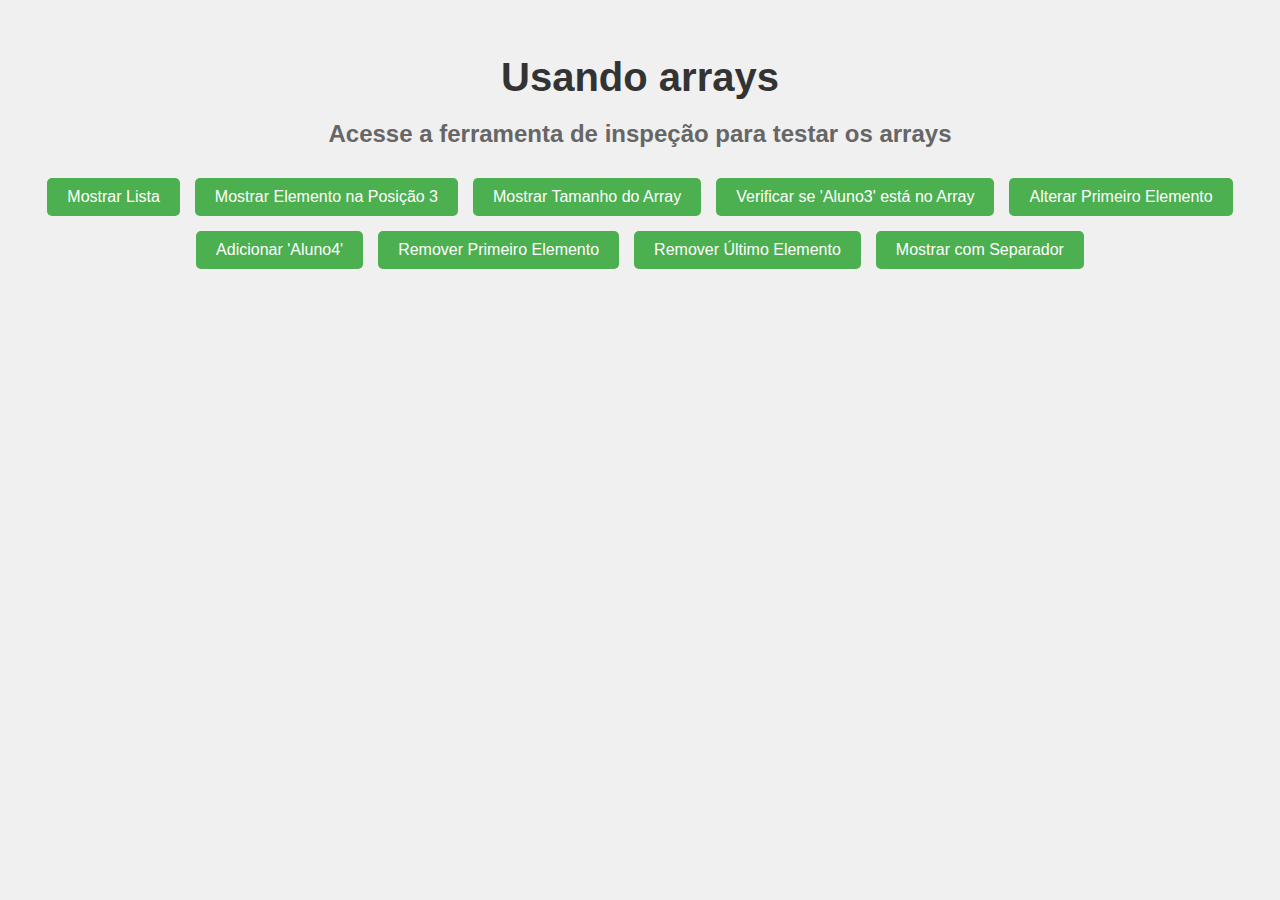
<file: Atv quase feito tudo/Aula03_2/index.html>
<!DOCTYPE html>
<html lang="pt-br">
<head>
    <meta charset="UTF-8">
    <meta name="viewport" content="width=device-width, initial-scale=1.0">
    <title>Aula 03 JS</title>
    <link rel="stylesheet" href="style.css">
</head>
<body>
    <h1>Usando arrays</h1>
    <h2>Acesse a ferramenta de inspeção para testar os arrays</h2>

    <div class="button-container">
        <button id="mostrarLista">Mostrar Lista</button>
        <button id="mostrarElemento">Mostrar Elemento na Posição 3</button>
        <button id="mostrarTamanho">Mostrar Tamanho do Array</button>
        <button id="verificarAluno3">Verificar se 'Aluno3' está no Array</button>
        <button id="alterarElemento">Alterar Primeiro Elemento</button>
        <button id="adicionarElemento">Adicionar 'Aluno4'</button>
        <button id="removerPrimeiro">Remover Primeiro Elemento</button>
        <button id="removerUltimo">Remover Último Elemento</button>
        <button id="mostrarComSeparador">Mostrar com Separador</button>
    </div>

    <script src="script.js"></script>
</body>
</html>
</file>
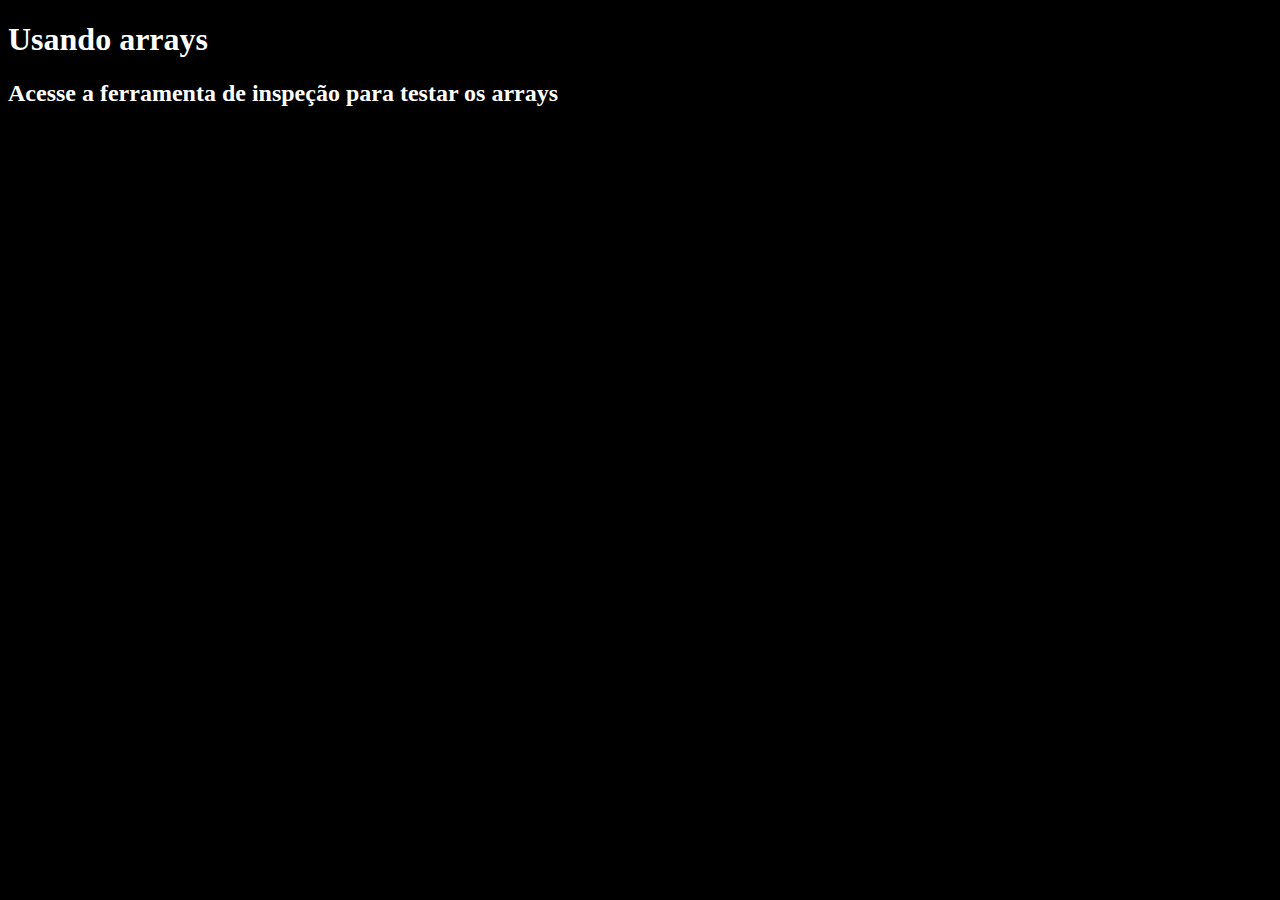
<file: Atv quase feito tudo/Aula03_Projeto_Array/index.html>
<!DOCTYPE html>
<html lang="pt-br">
<head>
    <meta charset="UTF-8">
    <meta name="viewport" content="width=device-width, initial-scale=1.0">
    <title>Aula 03 JS</title>
    <link rel="stylesheet" href="style.css">
</head>
<body>
    <h1>Usando arrays</h1>
    <h2>Acesse a ferramenta de inspeção para testar os arrays</h2>




    <script src="script.js"></script>
</body>
</html>
</file>
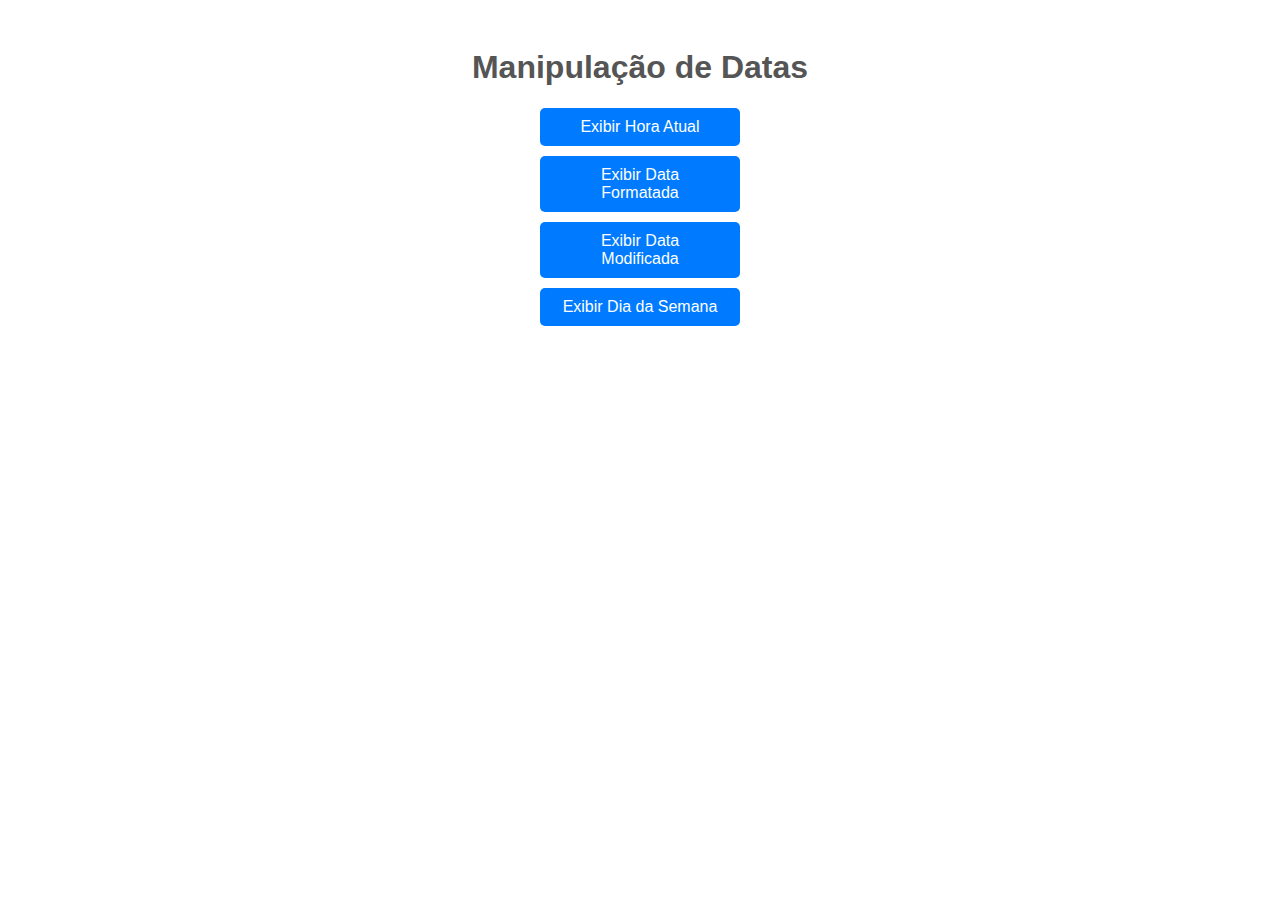
<file: Atv quase feito tudo/Aula04_2/index.html>
<!DOCTYPE html>
<html lang="pt-BR">
<head>
    <meta charset="UTF-8">
    <meta name="viewport" content="width=device-width, initial-scale=1.0">
    <title>Exibindo Data no HTML</title>
    <link rel="stylesheet" href="style.css">
</head>
<body>
    <div class="container">
        <h1>Manipulação de Datas</h1>
        
        <!-- Botões para cada ação -->
        <button id="exibirHoraAtualBtn">Exibir Hora Atual</button>
        <button id="exibirDataFormatadaBtn">Exibir Data Formatada</button>
        <button id="exibirDataNovaBtn">Exibir Data Modificada</button>
        <button id="exibirDiaSemanaBtn">Exibir Dia da Semana</button>
        
        <!-- Resultados -->
        <p id="horaAtual" class="resultado"></p>
        <p id="dataFormatada" class="resultado"></p>
        <p id="dataNova" class="resultado"></p>
        <p id="diaSemana" class="resultado"></p>
    </div>

    <!-- Importar o arquivo JS externo -->
    <script src="script.js"></script>
</body>
</html>
</file>
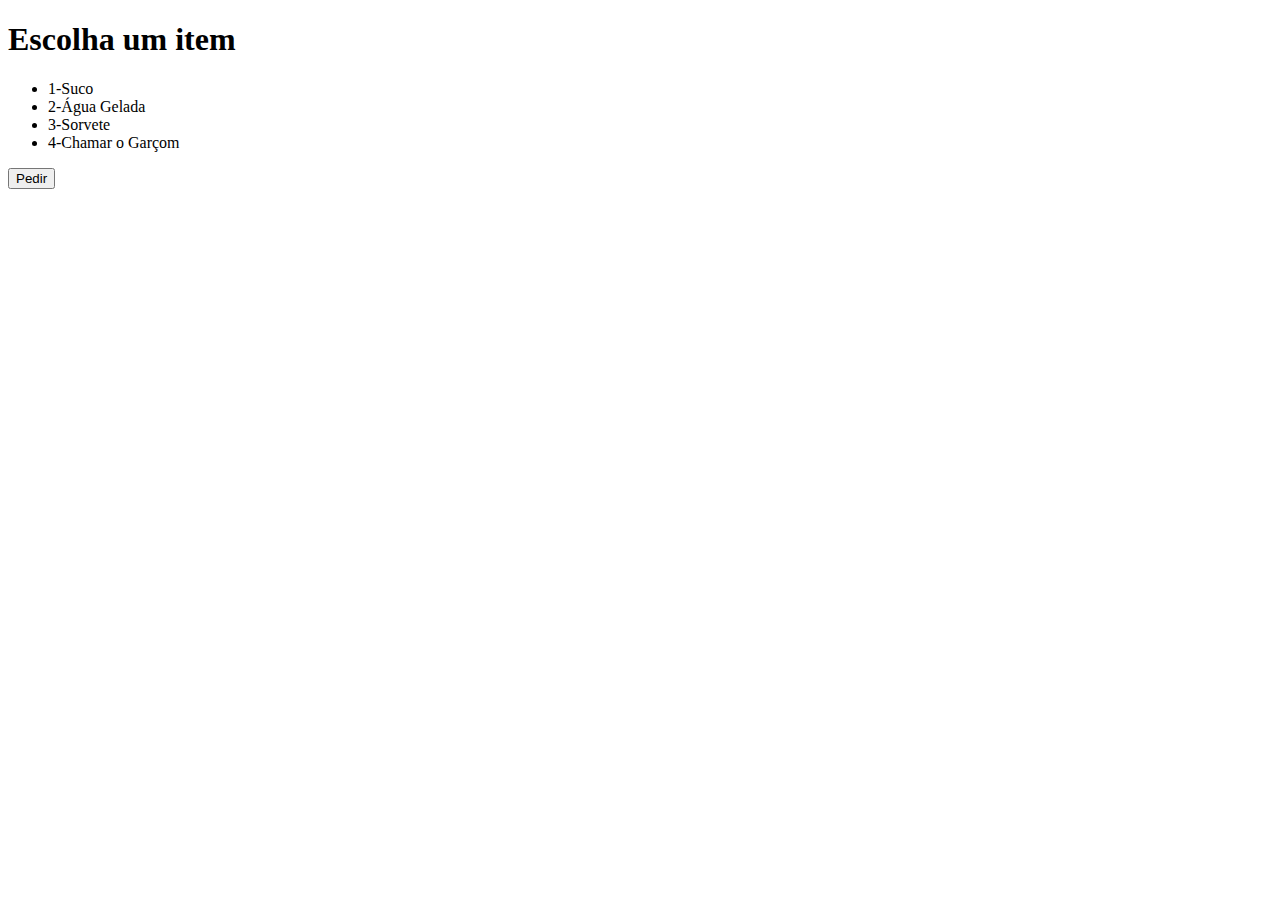
<file: Atv quase feito tudo/Aula04_Projeto_Loops/index.html>
<!DOCTYPE html>
<html lang="pt-br">
<head>
    <meta charset="UTF-8">
    <meta name="viewport" content="width=device-width, initial-scale=1.0">
    <title>Loops</title>
</head>
<body>
    <h1>Escolha um item</h1>
    <ul>
        <li>1-Suco</li>
        <li>2-Água Gelada</li>
        <li>3-Sorvete</li>
        <li>4-Chamar o Garçom</li>
    </ul>
    <button onclick="Pedir()">Pedir</button>



    <script src="script.js"></script>
</body>
</html>
</file>
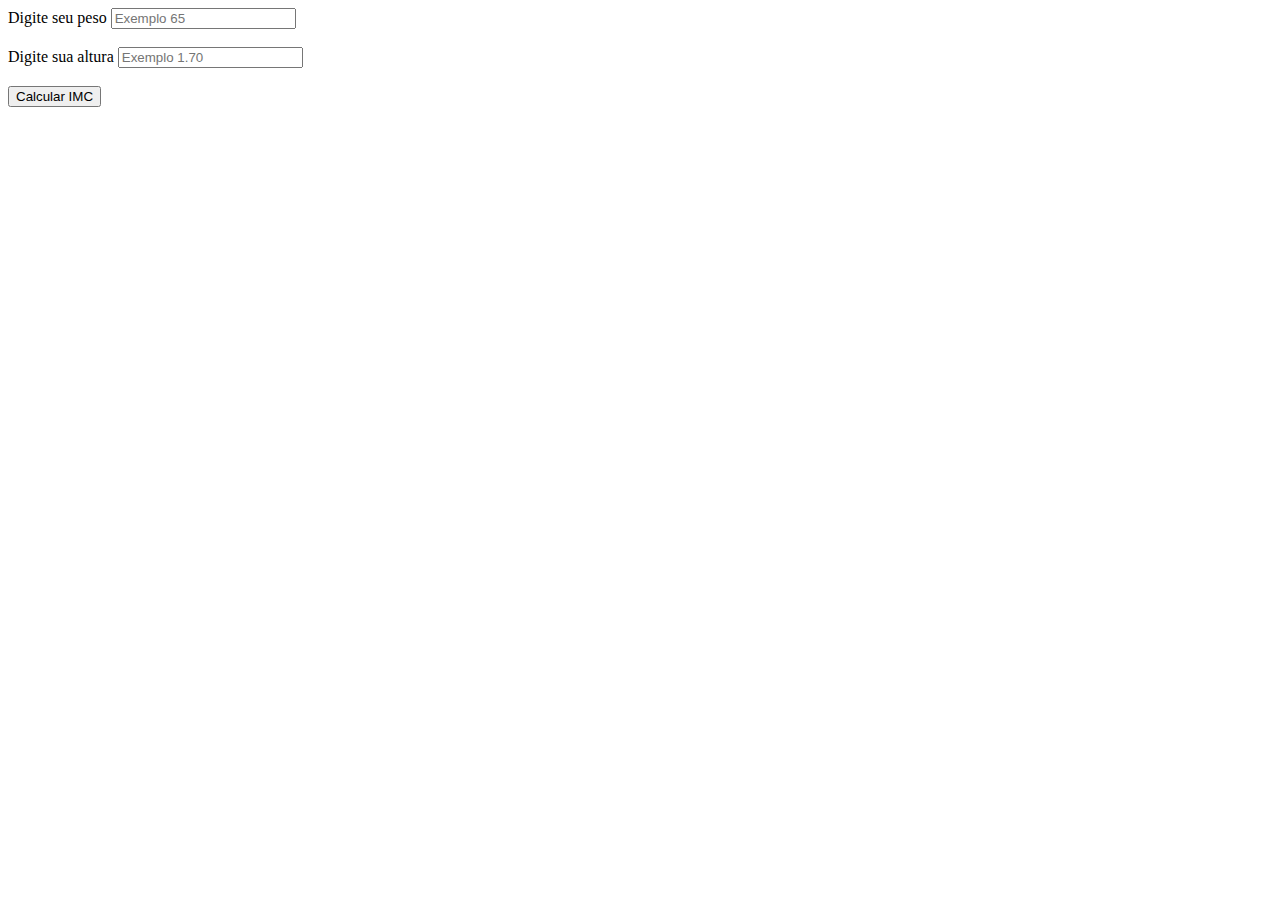
<file: Atv quase feito tudo/AULA06_PROJETO_PRATICA_IMC/index.html>
<!DOCTYPE html>
<html lang="pt-br">
<head>
    <meta charset="UTF-8">
    <meta name="viewport" content="width=device-width, initial-scale=1.0">
    <title>Calculadora de IMC</title>
</head>
<body>
    <form onsubmit="return calcular(event)">
        <label>Digite seu peso</label>
        <input type="text" name="peso" id="peso" placeholder="Exemplo 65"><br><br>

        <label>Digite sua altura</label>
        <input type="text" name="altura" id="altura" placeholder="Exemplo 1.70"><br><br>

        <input type="submit" value="Calcular IMC">
    </form>

    <div id="resultado"></div>

    <script src="script.js"></script>
</body>
</html>
</file>
<file: Atv quase feito tudo/Aula03_2/style.css>
/* Estilo global */
body {
    font-family: Arial, sans-serif;
    background-color: #f0f0f0;
    text-align: center;
    padding: 20px;
}

/* Estilo dos títulos */
h1 {
    color: #333;
    font-size: 2.5em;
    margin-bottom: 20px;
}

h2 {
    color: #666;
    font-size: 1.5em;
    margin-bottom: 30px;
}

/* Container dos botões */
.button-container {
    display: flex;
    flex-wrap: wrap;
    justify-content: center;
    gap: 15px;
    margin-top: 20px;
}

/* Estilo dos botões */
button {
    background-color: #4CAF50;
    color: white;
    padding: 10px 20px;
    font-size: 1em;
    border: none;
    border-radius: 5px;
    cursor: pointer;
    transition: background-color 0.3s ease;
}

button:hover {
    background-color: #45a049;
}

button:active {
    background-color: #3e8e41;
}

/* Para dispositivos menores */
@media (max-width: 600px) {
    .button-container {
        flex-direction: column;
    }

    button {
        width: 100%;
    }
}
</file>
<file: Atv quase feito tudo/Aula03_Projeto_Array/style.css>
body{
    background-color: black;
    color: white;
}
</file>
<file: Atv quase feito tudo/Aula04_2/style.css>
body {
    font-family: Arial, sans-serif;
    background-color: #fff;
    color: #000;
    text-align: center;
    padding: 20px;
}



h1 {
    color: #555;
    font-size: 2em;
}

button {
    background-color: #007bff;
    color: white;
    padding: 10px 20px;
    border: none;
    border-radius: 5px;
    font-size: 1em;
    cursor: pointer;
    margin-top: 10px;
    display: block;
    width: 200px;
    margin: 10px auto;
}

button:hover {
    background-color: #0056b3;
}

.resultado {
    margin-top: 20px;
    font-size: 1.2em;
    color: red;
    font-weight: bolder;
}
</file>
